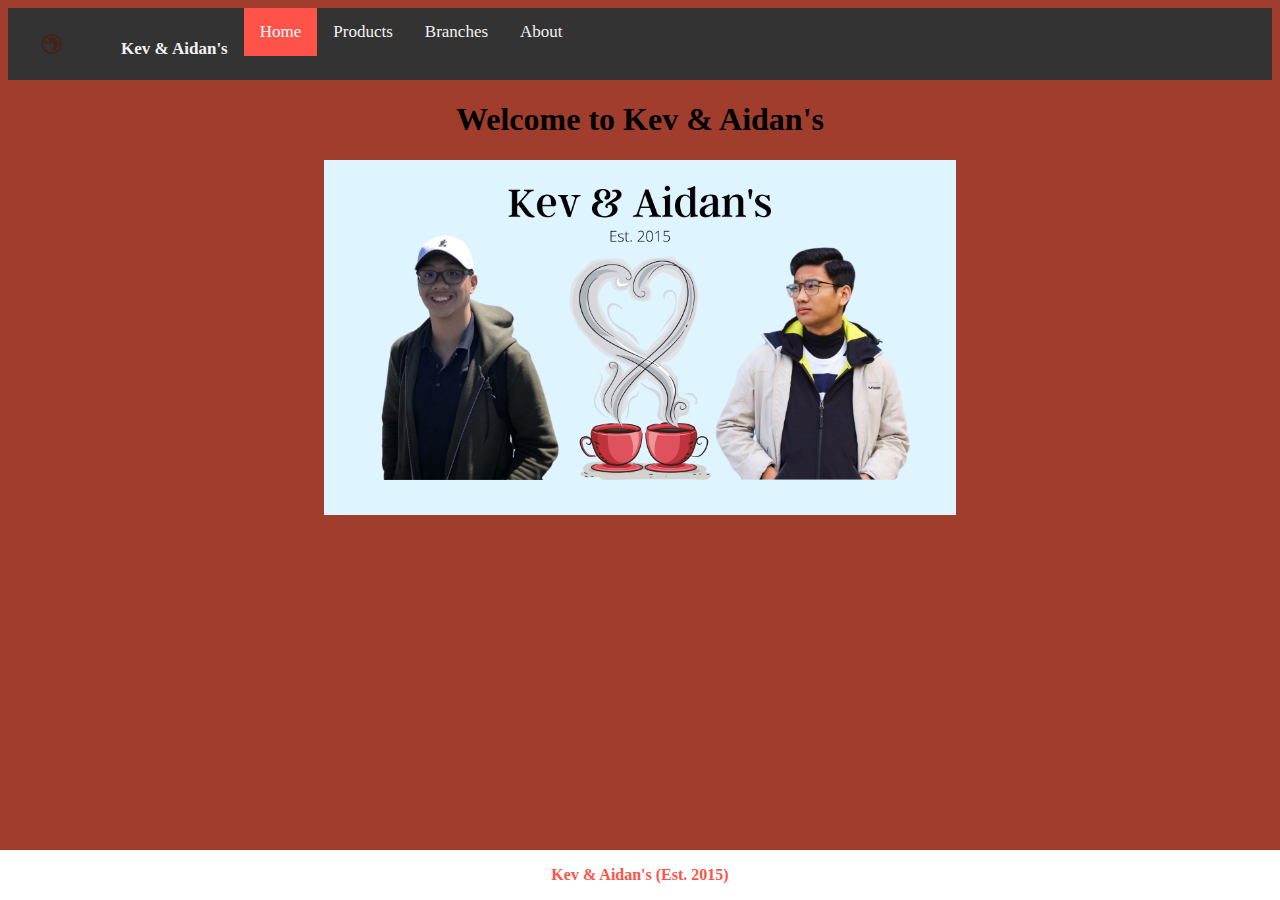
<file: index.html>
<html>
    <header>
      <link href="https://cdn.jsdelivr.net/npm/bootstrap@5.1.3/dist/css/bootstrap.min.css" rel="stylesheet" integrity="sha384-1BmE4kWBq78iYhFldvKuhfTAU6auU8tT94WrHftjDbrCEXSU1oBoqyl2QvZ6jIW3" crossorigin="anonymous">
      <style>
        .product-image {
          height: 200px;
        }
        .topnav {
  overflow: hidden;
  background-color: #333;
}

.topnav a {
  float: left;
  color: #f2f2f2;
  text-align: center;
  padding: 14px 16px;
  text-decoration: none;
  font-size: 17px;
}

.topnav a:hover {
  background-color: #ddd;
  color: black;
}

.topnav a.active {
  background-color: #FF5349;
  color: white;
}
.site-identity {
  float: left;
}

.site-identity h1 {
  font-size: 1.5em;
  margin: .7em 0 .3em 0;
  display: inline-block;
}

.site-identity img {
  max-width: 55px;
  float: left;
  margin: 0 10px 0 0;
}
footer{
  position: fixed;
       left: 0;
       bottom: 0;
       width: 100%;
       background-color: white;
       color: #FF5349;
       text-align: center;
}
h1 {
  text-align: center;
}
.people-image {
  display: block;
  margin-left: auto;
  margin-right: auto;
  width: 50%;
}
body {
  background-color: #A13D2D;
}
      </style>
    </header>

    <div class="topnav">
      <div class="site-identity">
          <a href="#"><img src="logo.png" alt="Site Name" /></a>
          <h1><a href="#">Kev & Aidan's</a></h1>
        </div>

        <a class="active" href="index.html">Home</a>
        <a href="products.html">Products</a>
        <a href="branches.html">Branches</a>
        <a href="aboutus.html">About</a>
      </div>
      <body>
        <h1><b>Welcome to Kev & Aidan's<b></h1>
        <img class="people-image" src="Kev & Aidan's.png"/>
      <footer>
        <p>Kev & Aidan's (Est. 2015)</p>
      </footer>
</html>
</file>
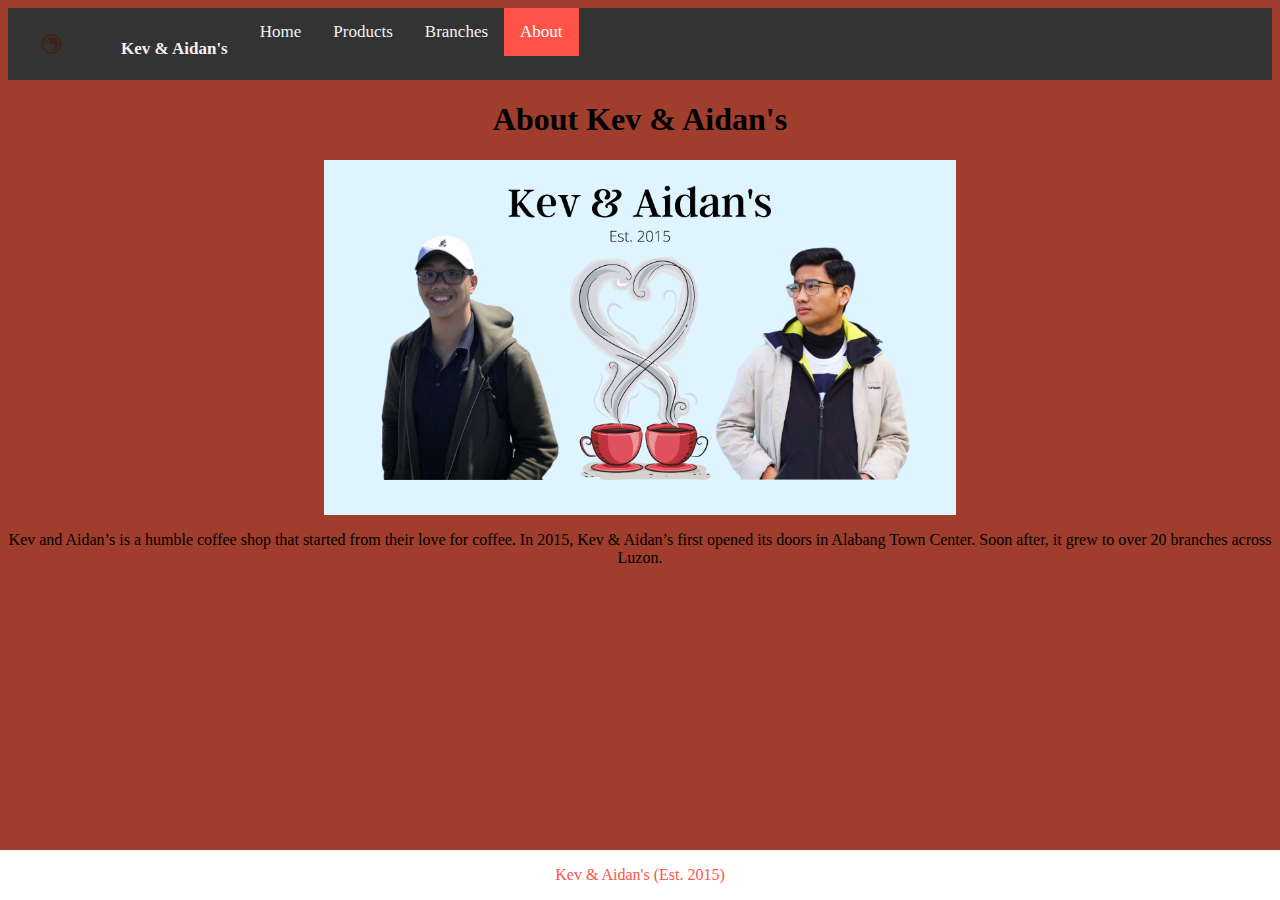
<file: aboutus.html>
<html>
    <header>
      <link href="https://cdn.jsdelivr.net/npm/bootstrap@5.1.3/dist/css/bootstrap.min.css" rel="stylesheet" integrity="sha384-1BmE4kWBq78iYhFldvKuhfTAU6auU8tT94WrHftjDbrCEXSU1oBoqyl2QvZ6jIW3" crossorigin="anonymous">
      <style>
        .product-image {
          height: 200px;
        }
        .topnav {
  overflow: hidden;
  background-color: #333;
}

.topnav a {
  float: left;
  color: #f2f2f2;
  text-align: center;
  padding: 14px 16px;
  text-decoration: none;
  font-size: 17px;
}

.topnav a:hover {
  background-color: #ddd;
  color: black;
}

.topnav a.active {
  background-color: #FF5349;
  color: white;
}
.site-identity {
  float: left;
}

.site-identity h1 {
  font-size: 1.5em;
  margin: .7em 0 .3em 0;
  display: inline-block;
}

.site-identity img {
  max-width: 55px;
  float: left;
  margin: 0 10px 0 0;
}
h1 {
  text-align: center;
}
.people-image {
  display: block;
  margin-left: auto;
  margin-right: auto;
  width: 50%;
}
p{
  text-align: center;
}
footer{
  position: fixed;
       left: 0;
       bottom: 0;
       width: 100%;
       background-color: white;
       color: #FF5349;
       text-align: center;
}
body {
  background-color: #A13D2D;
}
      </style>
    </header>

    <div class="topnav">
      <div class="site-identity">
          <a href="#"><img src="logo.png" alt="Site Name" /></a>
          <h1><a href="#">Kev & Aidan's</a></h1>
        </div>

        <a href="index.html">Home</a>
        <a href="products.html">Products</a>
        <a href="branches.html">Branches</a>
        <a class="active" href="aboutus.html">About</a>
      </div>
    <body>
      <h1><b>About Kev & Aidan's</b></h1>
      <img class="people-image" src="Kev & Aidan's.png"/>
      <p>Kev and Aidan’s is a humble coffee shop that started from their love for coffee. In 2015, Kev & Aidan’s first opened its doors in Alabang Town Center. Soon after, it grew to over 20 branches across Luzon.</p>
    </body>
      <footer>
        <p>Kev & Aidan's (Est. 2015)</p>
      </footer>
</html>
</file>
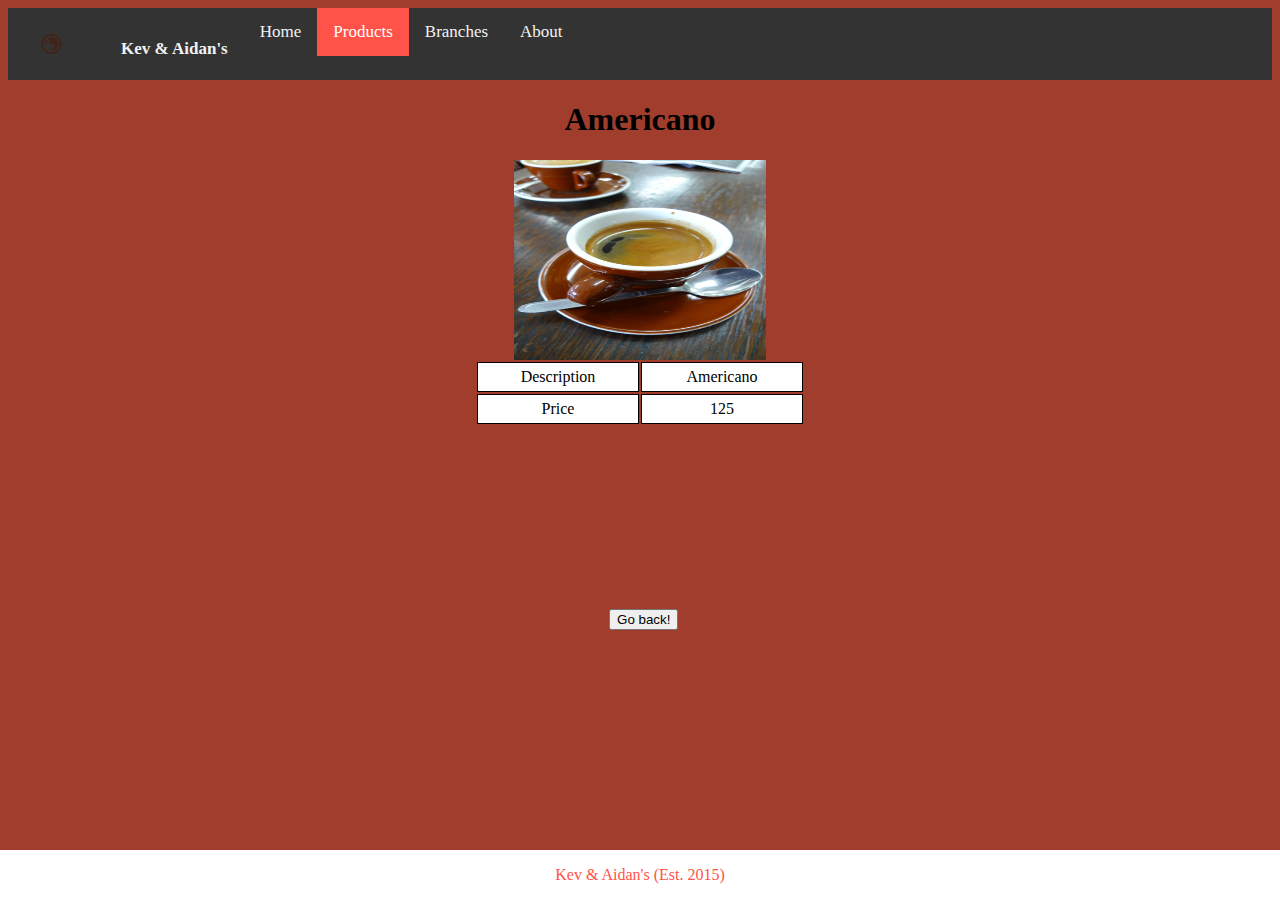
<file: americano.html>
<html>
<header>
  <link href="https://cdn.jsdelivr.net/npm/bootstrap@5.1.3/dist/css/bootstrap.min.css" rel="stylesheet" integrity="sha384-1BmE4kWBq78iYhFldvKuhfTAU6auU8tT94WrHftjDbrCEXSU1oBoqyl2QvZ6jIW3" crossorigin="anonymous">
  <style>
    .product-image {
      height: 200px;
    }
    .topnav {
overflow: hidden;
background-color: #333;
}

.topnav a {
float: left;
color: #f2f2f2;
text-align: center;
padding: 14px 16px;
text-decoration: none;
font-size: 17px;
}

.topnav a:hover {
background-color: #ddd;
color: black;
}

.topnav a.active {
background-color: #FF5349;
color: white;
}
.site-identity {
float: left;
}

.site-identity h1 {
font-size: 1.5em;
margin: .7em 0 .3em 0;
display: inline-block;
}

.site-identity img {
max-width: 55px;
float: left;
margin: 0 10px 0 0;
}
th,
    td {
      width: 150px;
      text-align: center;
      border: 1px solid black;
      padding: 5px;
      background-color: #FFFFFF;
    }
    .center {
      text-align: center;
      margin-left: auto;
      margin-right:auto;
    }
    .product-image {
      display: block;
      margin-left: auto;
      margin-right: auto;
      width: 20%;
    }
    h1 {
      text-align: center;
    }
    input {
      position:absolute;
      bottom:30%;
      right:47%;
    }
    footer{
      position: fixed;
           left: 0;
           bottom: 0;
           width: 100%;
           background-color: white;
           color: #FF5349;
           text-align: center;
    }
    body {
      background-color: #A13D2D;
    }
  </style>
</header>

<div class="topnav">
  <div class="site-identity">
      <a href="#"><img src="logo.png" alt="Site Name" /></a>
      <h1><a href="#">Kev & Aidan's</a></h1>
    </div>

    <a href="index.html">Home</a>
    <a class="active" href="products.html">Products</a>
    <a href="branches.html">Branches</a>
    <a href="aboutus.html">About</a>
  </div>
    <body>
        <h1>Americano</h1>
        <img class="product-image" src="americano.jpg"/>
          <table class="center">
            <tr><td>Description</td><td>Americano</td>
            <tr><td>Price</td><td>125</td>
          </table>
      <form>
       <input type="button" value="Go back!" onclick="history.back()">
      </form>
      <footer>
        <p>Kev & Aidan's (Est. 2015)</p>
      </footer>
</html>
</file>
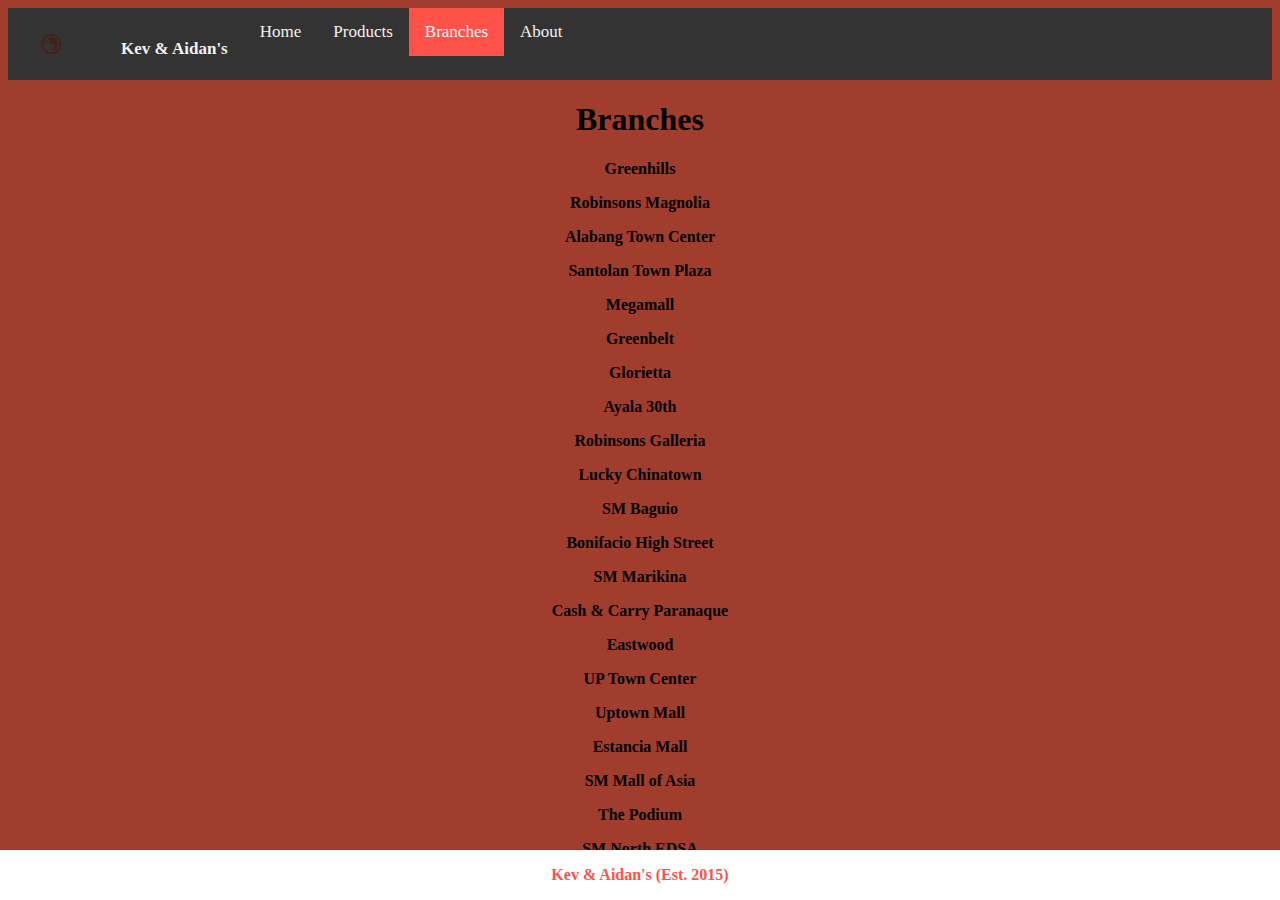
<file: branches.html>
<html>
    <header>
      <link href="https://cdn.jsdelivr.net/npm/bootstrap@5.1.3/dist/css/bootstrap.min.css" rel="stylesheet" integrity="sha384-1BmE4kWBq78iYhFldvKuhfTAU6auU8tT94WrHftjDbrCEXSU1oBoqyl2QvZ6jIW3" crossorigin="anonymous">
      <style>
        .product-image {
          height: 200px;
        }
        .topnav {
  overflow: hidden;
  background-color: #333;
}

.topnav a {
  float: left;
  color: #f2f2f2;
  text-align: center;
  padding: 14px 16px;
  text-decoration: none;
  font-size: 17px;
}

.topnav a:hover {
  background-color: #ddd;
  color: black;
}

.topnav a.active {
  background-color: #FF5349;
  color: white;
}
.site-identity {
  float: left;
}

.site-identity h1 {
  font-size: 1.5em;
  margin: .7em 0 .3em 0;
  display: inline-block;
}

.site-identity img {
  max-width: 55px;
  float: left;
  margin: 0 10px 0 0;
}
footer{
  position: fixed;
       left: 0;
       bottom: 0;
       width: 100%;
       background-color: white;
       color: #FF5349;
       text-align: center;
}
body {
  background-color: #A13D2D;
  text-align: center;
}

      </style>
    </header>

    <div class="topnav">
      <div class="site-identity">
          <a href="#"><img src="logo.png" alt="Site Name" /></a>
          <h1><a href="#">Kev & Aidan's</a></h1>
        </div>

        <a href="index.html">Home</a>
        <a href="products.html">Products</a>
        <a class="active" href="branches.html">Branches</a>
        <a href="aboutus.html">About</a>
      </div>
      <body>
        <h1><b>Branches<b></h1>
          <p>Greenhills</p>
          <p>Robinsons Magnolia</p>
          <p>Alabang Town Center</p>
          <p>Santolan Town Plaza</p>
          <p>Megamall</p>
          <p>Greenbelt</p>
          <p>Glorietta</p>
          <p>Ayala 30th</p>
          <p>Robinsons Galleria</p>
          <p>Lucky Chinatown</p>
          <p>SM Baguio</p>
          <p>Bonifacio High Street</p>
          <p>SM Marikina</p>
          <p>Cash & Carry Paranaque</p>
          <p>Eastwood</p>
          <p>UP Town Center</p>
          <p>Uptown Mall</p>
          <p>Estancia Mall</p>
          <p>SM Mall of Asia</p>
          <p>The Podium</p>
          <p>SM North EDSA</p>
      <footer>
        <p>Kev & Aidan's (Est. 2015)</p>
      </footer>
</html>
</file>
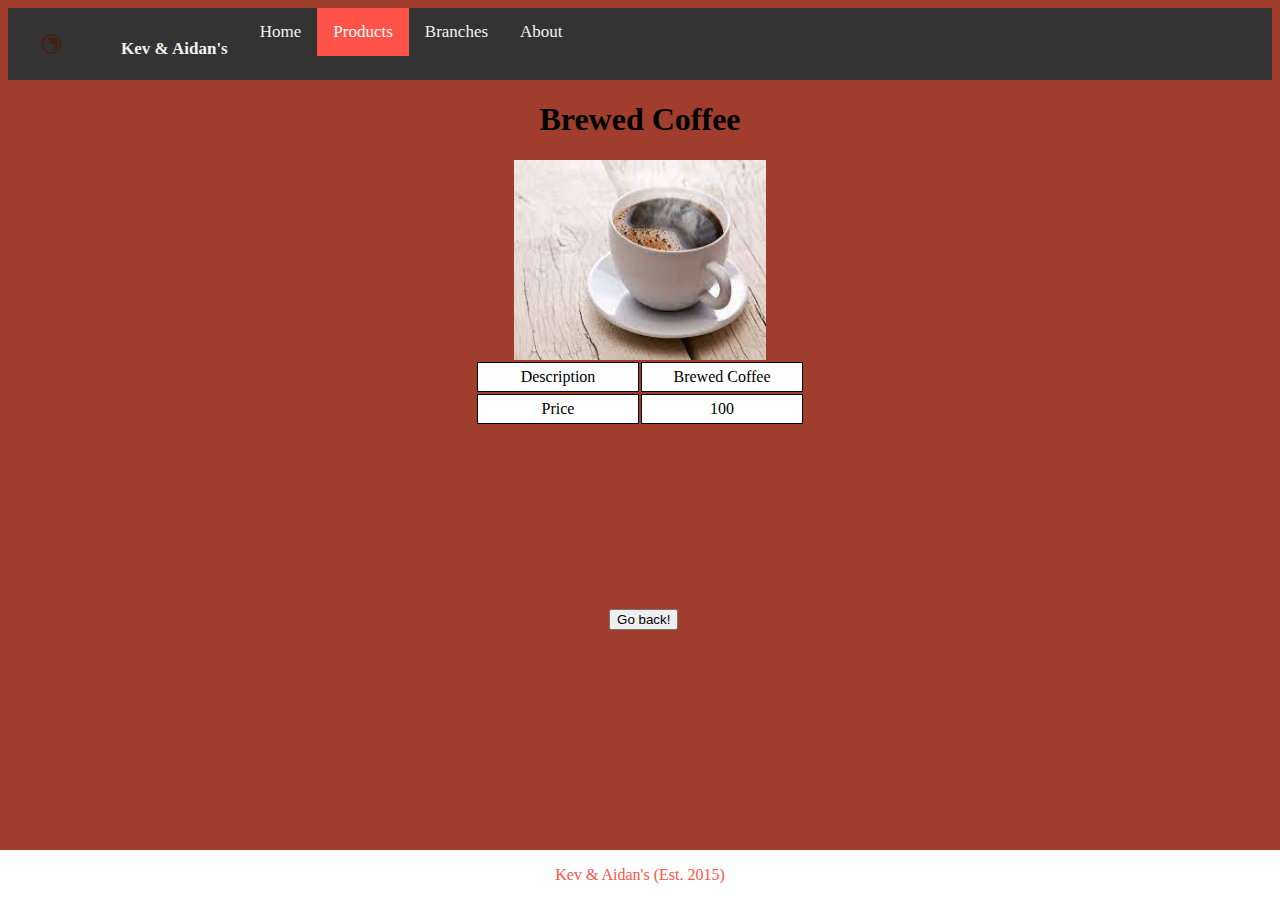
<file: brewedcoffee.html>
<html>
    <header>
      <link href="https://cdn.jsdelivr.net/npm/bootstrap@5.1.3/dist/css/bootstrap.min.css" rel="stylesheet" integrity="sha384-1BmE4kWBq78iYhFldvKuhfTAU6auU8tT94WrHftjDbrCEXSU1oBoqyl2QvZ6jIW3" crossorigin="anonymous">
    </header>
    <header>
      <link href="https://cdn.jsdelivr.net/npm/bootstrap@5.1.3/dist/css/bootstrap.min.css" rel="stylesheet" integrity="sha384-1BmE4kWBq78iYhFldvKuhfTAU6auU8tT94WrHftjDbrCEXSU1oBoqyl2QvZ6jIW3" crossorigin="anonymous">
      <style>
        .product-image {
          height: 200px;
        }
        .topnav {
    overflow: hidden;
    background-color: #333;
    }

    .topnav a {
    float: left;
    color: #f2f2f2;
    text-align: center;
    padding: 14px 16px;
    text-decoration: none;
    font-size: 17px;
    }

    .topnav a:hover {
    background-color: #ddd;
    color: black;
    }

    .topnav a.active {
    background-color: #FF5349;
    color: white;
    }
    .site-identity {
    float: left;
    }

    .site-identity h1 {
    font-size: 1.5em;
    margin: .7em 0 .3em 0;
    display: inline-block;
    }

    .site-identity img {
    max-width: 55px;
    float: left;
    margin: 0 10px 0 0;
    }
    th,
        td {
          width: 150px;
          text-align: center;
          border: 1px solid black;
          padding: 5px;
          background-color: #FFFFFF;
        }
        .center {
          text-align: center;
          margin-left: auto;
          margin-right:auto;
        }
        .product-image {
          display: block;
          margin-left: auto;
          margin-right: auto;
          width: 20%;
        }
        h1 {
          text-align: center;
        }
        input {
          position:absolute;
          bottom:30%;
          right:47%;
        }
        footer{
          position: fixed;
               left: 0;
               bottom: 0;
               width: 100%;
               background-color: white;
               color: #FF5349;
               text-align: center;
        }
        body {
          background-color: #A13D2D;
        }
      </style>
    </header>

    <div class="topnav">
      <div class="site-identity">
          <a href="#"><img src="logo.png" alt="Site Name" /></a>
          <h1><a href="#">Kev & Aidan's</a></h1>
        </div>

        <a href="index.html">Home</a>
        <a class="active" href="products.html">Products</a>
        <a href="branches.html">Branches</a>
        <a href="aboutus.html">About</a>
      </div>
    <body>
        <h1>Brewed Coffee</h1>
        <img class="product-image" src="brewed coffee.jpeg"/>
        <table class="center">
          <tr><td>Description</td><td>Brewed Coffee</td>
          <tr><td>Price</td><td>100</td>
        </table>
        <form>
         <input type="button" value="Go back!" onclick="history.back()">
        </form>
        <footer>
          <p>Kev & Aidan's (Est. 2015)</p>
        </footer>
</html>
</file>
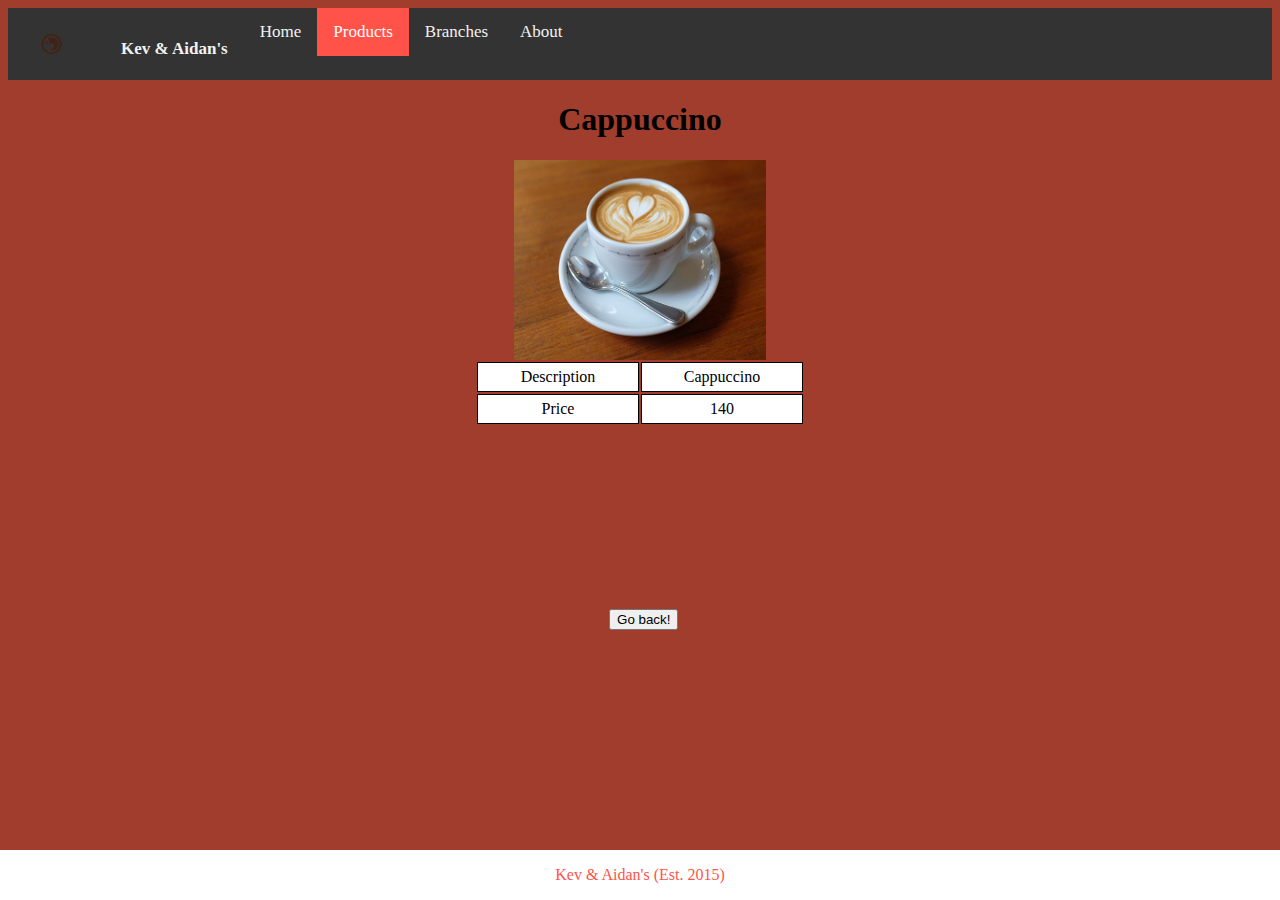
<file: cappuccino.html>
<html>
    <header>
      <link href="https://cdn.jsdelivr.net/npm/bootstrap@5.1.3/dist/css/bootstrap.min.css" rel="stylesheet" integrity="sha384-1BmE4kWBq78iYhFldvKuhfTAU6auU8tT94WrHftjDbrCEXSU1oBoqyl2QvZ6jIW3" crossorigin="anonymous">
    </header>
    <header>
      <link href="https://cdn.jsdelivr.net/npm/bootstrap@5.1.3/dist/css/bootstrap.min.css" rel="stylesheet" integrity="sha384-1BmE4kWBq78iYhFldvKuhfTAU6auU8tT94WrHftjDbrCEXSU1oBoqyl2QvZ6jIW3" crossorigin="anonymous">
      <style>
        .product-image {
          height: 200px;
        }
        .topnav {
    overflow: hidden;
    background-color: #333;
    }

    .topnav a {
    float: left;
    color: #f2f2f2;
    text-align: center;
    padding: 14px 16px;
    text-decoration: none;
    font-size: 17px;
    }

    .topnav a:hover {
    background-color: #ddd;
    color: black;
    }

    .topnav a.active {
    background-color: #FF5349;
    color: white;
    }
    .site-identity {
    float: left;
    }

    .site-identity h1 {
    font-size: 1.5em;
    margin: .7em 0 .3em 0;
    display: inline-block;
    }

    .site-identity img {
    max-width: 55px;
    float: left;
    margin: 0 10px 0 0;
    }
    th,
        td {
          width: 150px;
          text-align: center;
          border: 1px solid black;
          padding: 5px;
          background-color: #FFFFFF;
        }
        .center {
          text-align: center;
          margin-left: auto;
          margin-right:auto;
        }
        .product-image {
          display: block;
          margin-left: auto;
          margin-right: auto;
          width: 20%;
        }
        h1 {
          text-align: center;
        }
        input {
          position:absolute;
          bottom:30%;
          right:47%;
        }
        footer{
          position: fixed;
               left: 0;
               bottom: 0;
               width: 100%;
               background-color: white;
               color: #FF5349;
               text-align: center;
        }
        body {
          background-color: #A13D2D;
        }
      </style>
    </header>

    <div class="topnav">
      <div class="site-identity">
          <a href="#"><img src="logo.png" alt="Site Name" /></a>
          <h1><a href="#">Kev & Aidan's</a></h1>
        </div>

        <a href="index.html">Home</a>
        <a class="active" href="products.html">Products</a>
        <a href="branches.html">Branches</a>
        <a href="aboutus.html">About</a>
      </div>
    <body>
        <h1>Cappuccino</h1>
        <img class="product-image" src="Cappucino.jpeg"/>
        <table class="center">
          <tr><td>Description</td><td>Cappuccino</td>
          <tr><td>Price</td><td>140</td>
        </table>
        <form>
         <input type="button" value="Go back!" onclick="history.back()">
        </form>
        <footer>
          <p>Kev & Aidan's (Est. 2015)</p>
        </footer>
</html>
</file>
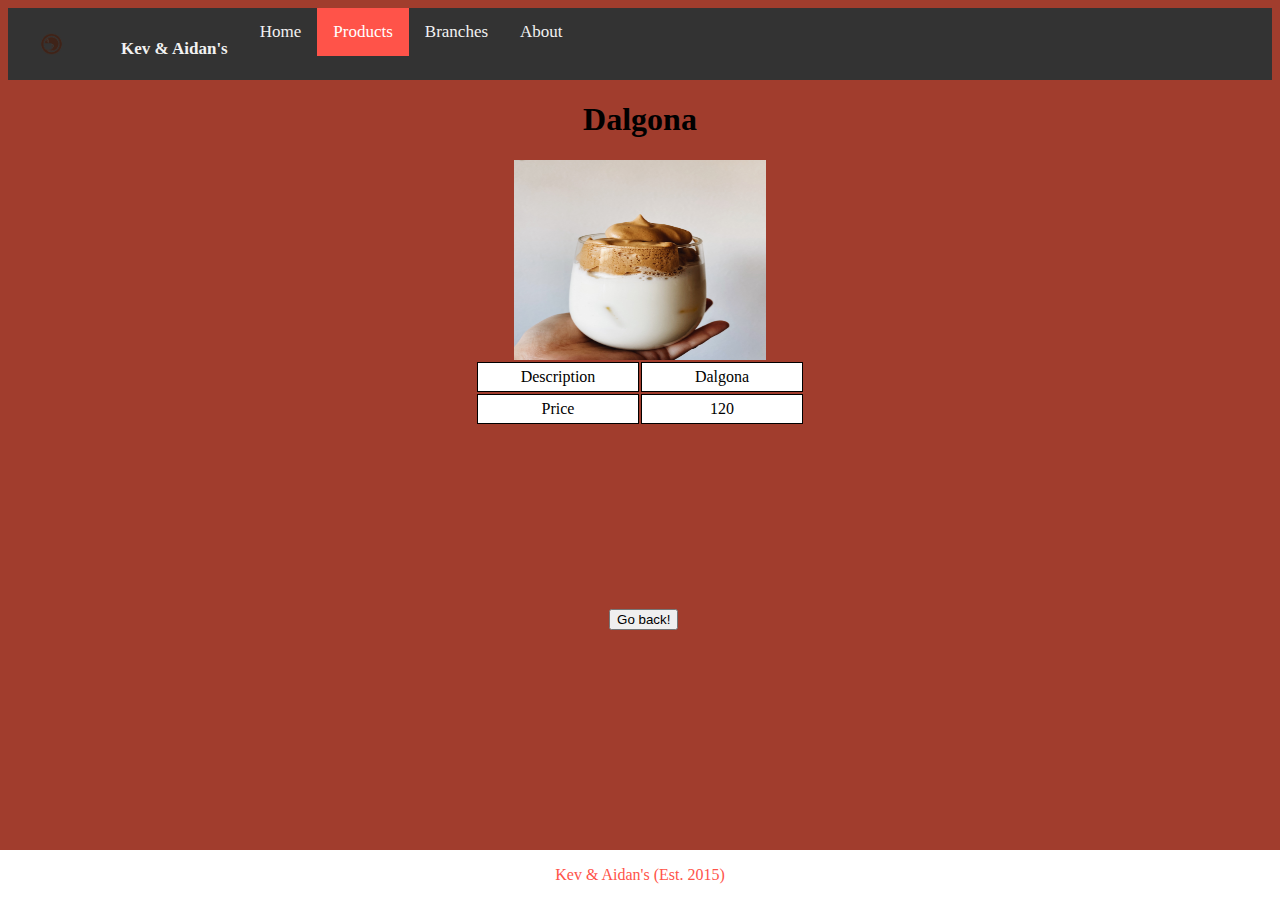
<file: dalgona.html>
<html>
    <header>
      <link href="https://cdn.jsdelivr.net/npm/bootstrap@5.1.3/dist/css/bootstrap.min.css" rel="stylesheet" integrity="sha384-1BmE4kWBq78iYhFldvKuhfTAU6auU8tT94WrHftjDbrCEXSU1oBoqyl2QvZ6jIW3" crossorigin="anonymous">
    </header>
    <header>
      <link href="https://cdn.jsdelivr.net/npm/bootstrap@5.1.3/dist/css/bootstrap.min.css" rel="stylesheet" integrity="sha384-1BmE4kWBq78iYhFldvKuhfTAU6auU8tT94WrHftjDbrCEXSU1oBoqyl2QvZ6jIW3" crossorigin="anonymous">
      <style>
        .product-image {
          height: 200px;
        }
        .topnav {
    overflow: hidden;
    background-color: #333;
    }

    .topnav a {
    float: left;
    color: #f2f2f2;
    text-align: center;
    padding: 14px 16px;
    text-decoration: none;
    font-size: 17px;
    }

    .topnav a:hover {
    background-color: #ddd;
    color: black;
    }

    .topnav a.active {
    background-color: #FF5349;
    color: white;
    }
    .site-identity {
    float: left;
    }

    .site-identity h1 {
    font-size: 1.5em;
    margin: .7em 0 .3em 0;
    display: inline-block;
    }

    .site-identity img {
    max-width: 55px;
    float: left;
    margin: 0 10px 0 0;
    }
    th,
        td {
          width: 150px;
          text-align: center;
          border: 1px solid black;
          padding: 5px;
          background-color: #FFFFFF;
        }
        .center {
          text-align: center;
          margin-left: auto;
          margin-right:auto;
        }
        .product-image {
          display: block;
          margin-left: auto;
          margin-right: auto;
          width: 20%;
        }
        h1 {
          text-align: center;
        }
        input {
          position:absolute;
          bottom:30%;
          right:47%;
        }
        footer{
          position: fixed;
               left: 0;
               bottom: 0;
               width: 100%;
               background-color: white;
               color: #FF5349;
               text-align: center;
        }
        body {
          background-color: #A13D2D;
        }
      </style>
    </header>

    <div class="topnav">
      <div class="site-identity">
          <a href="#"><img src="logo.png" alt="Site Name" /></a>
          <h1><a href="#">Kev & Aidan's</a></h1>
        </div>

        <a href="index.html">Home</a>
        <a class="active" href="products.html">Products</a>
        <a href="branches.html">Branches</a>
        <a href="aboutus.html">About</a>
      </div>
    <body>
        <h1>Dalgona</h1>
        <img class="product-image" src="dalgona coffee.jpeg"/>
        <table class="center">
          <tr><td>Description</td><td>Dalgona</td>
          <tr><td>Price</td><td>120</td>
        </table>
        <form>
         <input type="button" value="Go back!" onclick="history.back()">
        </form>
        <footer>
          <p>Kev & Aidan's (Est. 2015)</p>
        </footer>
</html>
</file>
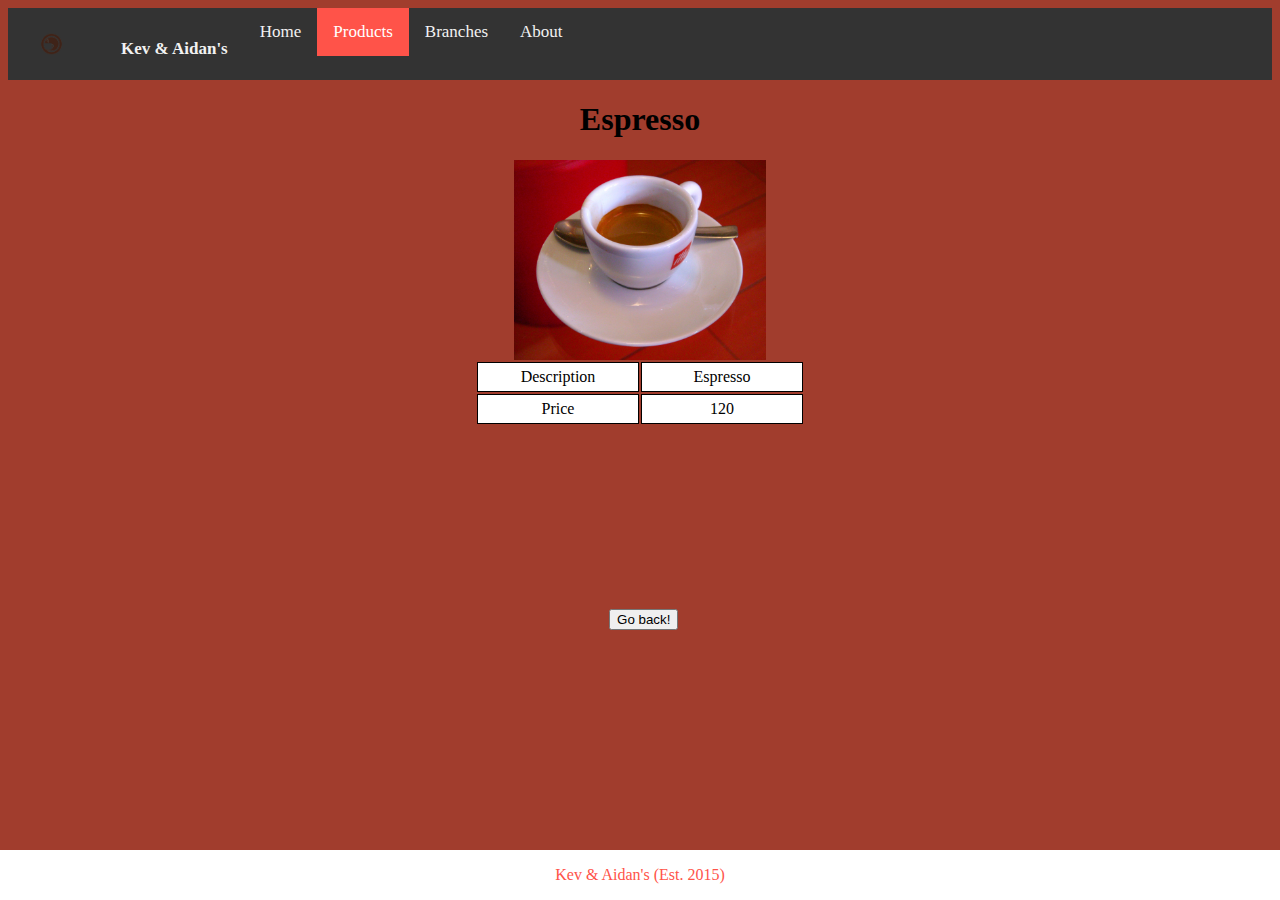
<file: espresso.html>
<html>
    <header>
      <link href="https://cdn.jsdelivr.net/npm/bootstrap@5.1.3/dist/css/bootstrap.min.css" rel="stylesheet" integrity="sha384-1BmE4kWBq78iYhFldvKuhfTAU6auU8tT94WrHftjDbrCEXSU1oBoqyl2QvZ6jIW3" crossorigin="anonymous">
    </header>
    <header>
      <link href="https://cdn.jsdelivr.net/npm/bootstrap@5.1.3/dist/css/bootstrap.min.css" rel="stylesheet" integrity="sha384-1BmE4kWBq78iYhFldvKuhfTAU6auU8tT94WrHftjDbrCEXSU1oBoqyl2QvZ6jIW3" crossorigin="anonymous">
      <style>
        .product-image {
          height: 200px;
        }
        .topnav {
    overflow: hidden;
    background-color: #333;
    }

    .topnav a {
    float: left;
    color: #f2f2f2;
    text-align: center;
    padding: 14px 16px;
    text-decoration: none;
    font-size: 17px;
    }

    .topnav a:hover {
    background-color: #ddd;
    color: black;
    }

    .topnav a.active {
    background-color: #FF5349;
    color: white;
    }
    .site-identity {
    float: left;
    }

    .site-identity h1 {
    font-size: 1.5em;
    margin: .7em 0 .3em 0;
    display: inline-block;
    }

    .site-identity img {
    max-width: 55px;
    float: left;
    margin: 0 10px 0 0;
    }
    th,
        td {
          width: 150px;
          text-align: center;
          border: 1px solid black;
          padding: 5px;
          background-color: #FFFFFF;
        }
        .center {
          text-align: center;
          margin-left: auto;
          margin-right:auto;
        }
        .product-image {
          display: block;
          margin-left: auto;
          margin-right: auto;
          width: 20%;
        }
        h1 {
          text-align: center;
        }
        input {
          position:absolute;
          bottom:30%;
          right:47%;
        }
        footer{
          position: fixed;
               left: 0;
               bottom: 0;
               width: 100%;
               background-color: white;
               color: #FF5349;
               text-align: center;
        }
        body {
          background-color: #A13D2D;
        }
      </style>
    </header>

    <div class="topnav">
      <div class="site-identity">
          <a href="#"><img src="logo.png" alt="Site Name" /></a>
          <h1><a href="#">Kev & Aidan's</a></h1>
        </div>

        <a href="index.html">Home</a>
        <a class="active" href="products.html">Products</a>
        <a href="branches.html">Branches</a>
        <a href="aboutus.html">About</a>
      </div>
    <body>
        <h1>Espresso</h1>
        <img class="product-image" src="Espresso.jpeg"/>
        <table class="center">
          <tr><td>Description</td><td>Espresso</td>
          <tr><td>Price</td><td>120</td>
        </table>
        <form>
         <input type="button" value="Go back!" onclick="history.back()">
        </form>
        <footer>
          <p>Kev & Aidan's (Est. 2015)</p>
        </footer>
</html>
</file>
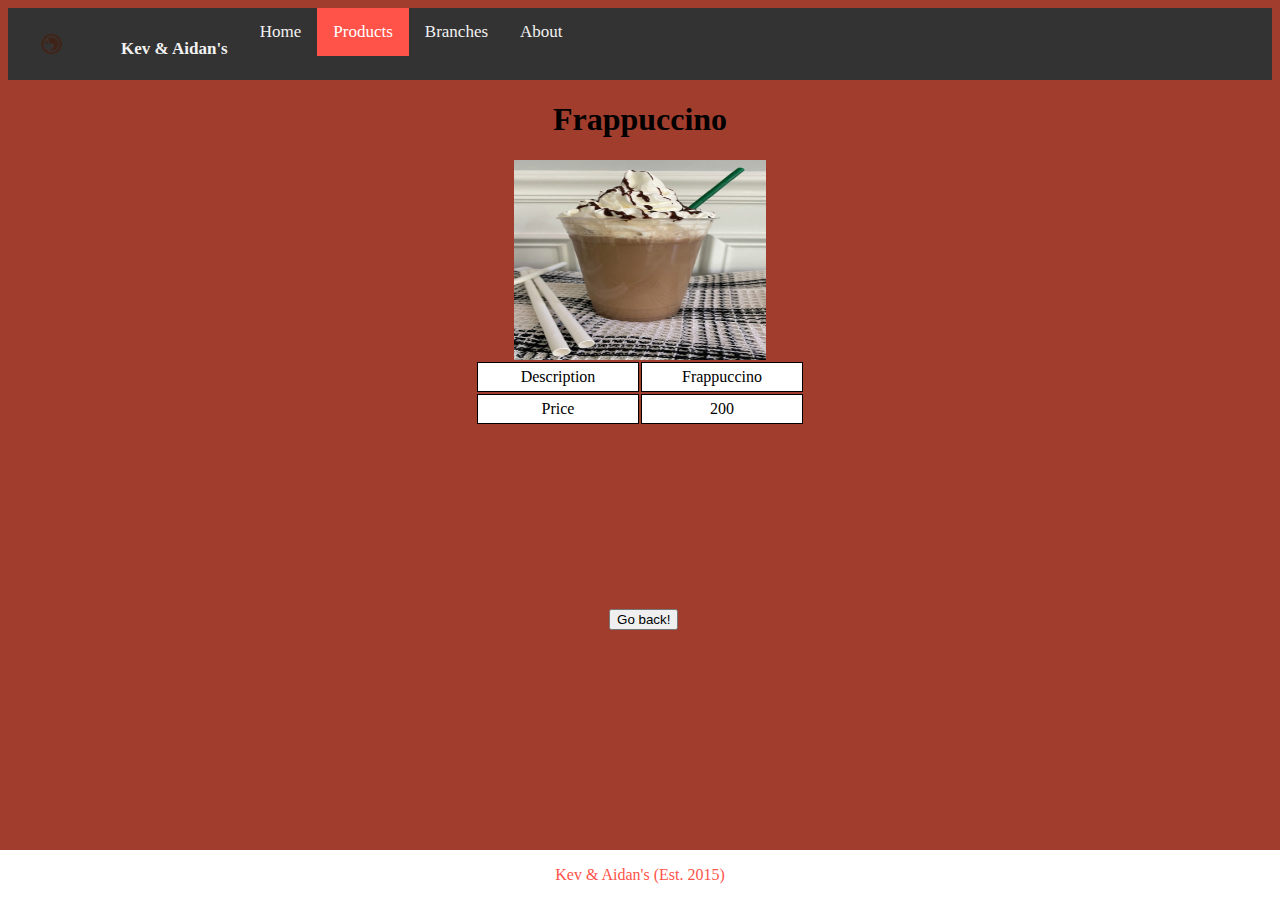
<file: frappuccino.html>
<html>
    <header>
      <link href="https://cdn.jsdelivr.net/npm/bootstrap@5.1.3/dist/css/bootstrap.min.css" rel="stylesheet" integrity="sha384-1BmE4kWBq78iYhFldvKuhfTAU6auU8tT94WrHftjDbrCEXSU1oBoqyl2QvZ6jIW3" crossorigin="anonymous">
    </header>
    <header>
      <link href="https://cdn.jsdelivr.net/npm/bootstrap@5.1.3/dist/css/bootstrap.min.css" rel="stylesheet" integrity="sha384-1BmE4kWBq78iYhFldvKuhfTAU6auU8tT94WrHftjDbrCEXSU1oBoqyl2QvZ6jIW3" crossorigin="anonymous">
      <style>
        .product-image {
          height: 200px;
        }
        .topnav {
    overflow: hidden;
    background-color: #333;
    }

    .topnav a {
    float: left;
    color: #f2f2f2;
    text-align: center;
    padding: 14px 16px;
    text-decoration: none;
    font-size: 17px;
    }

    .topnav a:hover {
    background-color: #ddd;
    color: black;
    }

    .topnav a.active {
    background-color: #FF5349;
    color: white;
    }
    .site-identity {
    float: left;
    }

    .site-identity h1 {
    font-size: 1.5em;
    margin: .7em 0 .3em 0;
    display: inline-block;
    }

    .site-identity img {
    max-width: 55px;
    float: left;
    margin: 0 10px 0 0;
    }
    th,
        td {
          width: 150px;
          text-align: center;
          border: 1px solid black;
          padding: 5px;
          background-color: #FFFFFF;
        }
        .center {
          text-align: center;
          margin-left: auto;
          margin-right:auto;
        }
        .product-image {
          display: block;
          margin-left: auto;
          margin-right: auto;
          width: 20%;
        }
        h1 {
          text-align: center;
        }
        input {
          position:absolute;
          bottom:30%;
          right:47%;
        }
        footer{
          position: fixed;
               left: 0;
               bottom: 0;
               width: 100%;
               background-color: white;
               color: #FF5349;
               text-align: center;
        }
        body {
          background-color: #A13D2D;
        }
      </style>
    </header>

    <div class="topnav">
      <div class="site-identity">
          <a href="#"><img src="logo.png" alt="Site Name" /></a>
          <h1><a href="#">Kev & Aidan's</a></h1>
        </div>

        <a href="index.html">Home</a>
        <a class="active" href="products.html">Products</a>
        <a href="branches.html">Branches</a>
        <a href="aboutus.html">About</a>
      </div>
    <body>
        <h1>Frappuccino</h1>
        <img class="product-image" src="Frap.jpeg"/>
        <table class="center">
          <tr><td>Description</td><td>Frappuccino</td>
          <tr><td>Price</td><td>200</td>
        </table>
        <form>
         <input type="button" value="Go back!" onclick="history.back()">
        </form>
        <footer>
          <p>Kev & Aidan's (Est. 2015)</p>
        </footer>
</html>
</file>
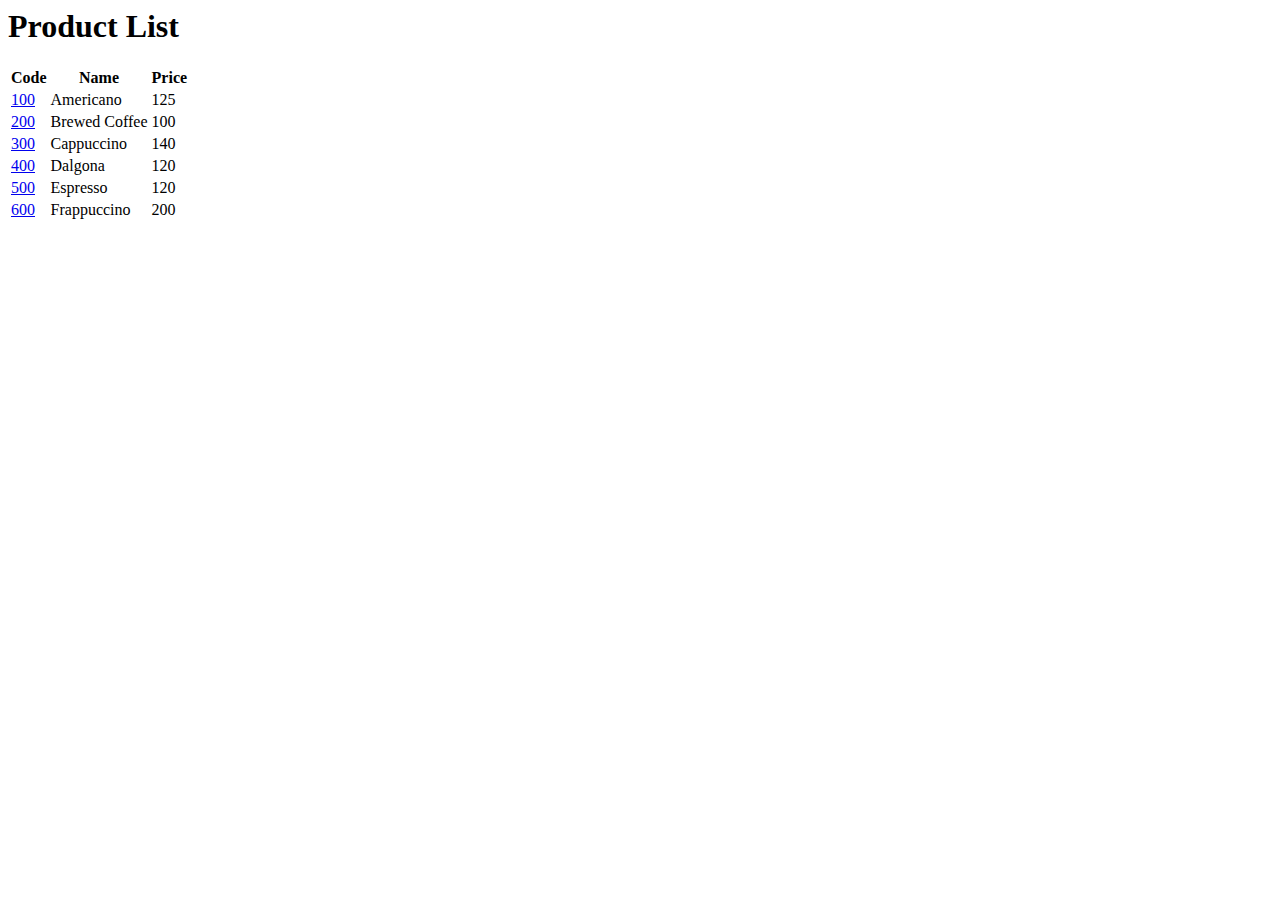
<file: products.html>
<html>
    <header>
      <link href="https://cdn.jsdelivr.net/npm/bootstrap@5.1.3/dist/css/bootstrap.min.css" rel="stylesheet" integrity="sha384-1BmE4kWBq78iYhFldvKuhfTAU6auU8tT94WrHftjDbrCEXSU1oBoqyl2QvZ6jIW3" crossorigin="anonymous">
    </header>
    <body>
        <h1>Product List </h1>
        <table class="table-striped">
          <tr><th>Code</th><th>Name</th><th>Price</th></tr>
          <tr><td><a href=americano.html>100</a></td><td>Americano</td><td>125</td></tr>
          <tr><td><a href=brewedcoffee.html>200</a></td><td>Brewed Coffee</td><td>100</td></tr>
          <tr><td><a href=cappuccino.html>300</a></td><td>Cappuccino</td><td>140</td></tr>
          <tr><td><a href=dalgona.html>400</a></td><td>Dalgona</td><td>120</td></tr>
          <tr><td><a href=espresso.html>500</a></td><td>Espresso</td><td>120</td></tr>
          <tr><td><a href=frappuccino.html>600</a></td><td>Frappuccino</td><td>200</td></tr>
        </table>
     </body>
</html>
</file>
